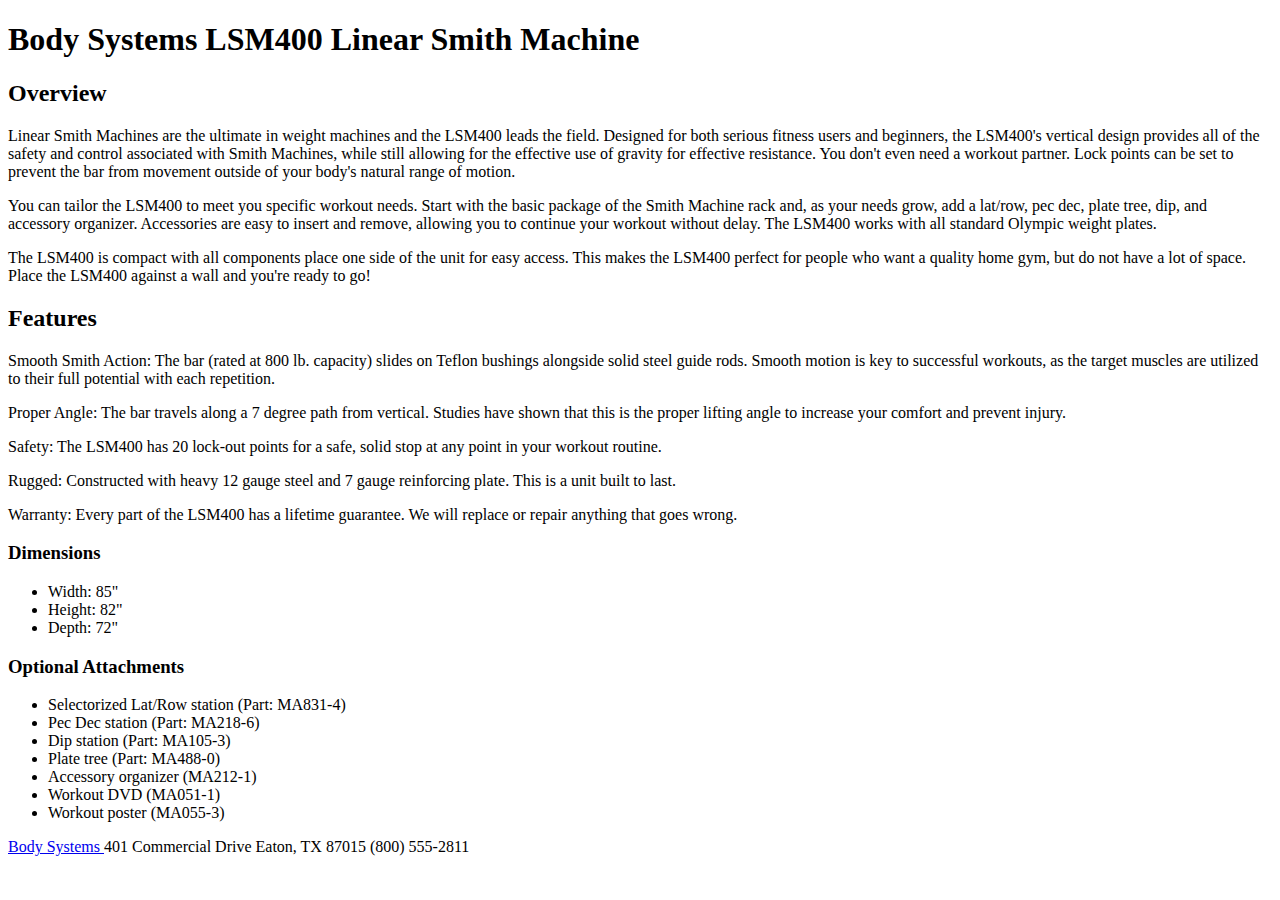
<file: Resume Assignment 3/index.html>
<!DOCTYPE html>
    <html lang="en">
    <head>
        <meta charset="UTF-8">
        <meta http-equiv="X-UA-Compatible" content="IE=edge">
        <meta name="viewport" content="width=device-width, initial-scale=1.0">
        <title>Body Systems</title>
    </head>
    <body>
      <header> <h1> Body Systems LSM400 Linear Smith Machine </h1> </header>
<main>
    <section>
<h2>Overview</h2>
<p> 
Linear Smith Machines are the ultimate in weight machines and the LSM400
leads the field. Designed for both serious fitness users and beginners, the
LSM400's vertical design provides all of the safety and control associated
with Smith Machines, while still allowing for the effective use of gravity
for effective resistance. You don't even need a workout partner. Lock points
can be set to prevent the bar from movement outside of your body's natural
range of motion. </p>

<p>You can tailor the LSM400 to meet you specific workout needs. Start with the
basic package of the Smith Machine rack and, as your needs grow, add a 
lat/row, pec dec, plate tree, dip, and accessory organizer. Accessories are easy
to insert and remove, allowing you to continue your workout without delay.   
The LSM400 works with all standard Olympic weight plates. </p>

<p>The LSM400 is compact with all components place one side of the unit for easy
access. This makes the LSM400 perfect for people who want a quality home gym, but
do not have a lot of space. Place the LSM400 against a wall and you're ready
to go! </p>
</section>

<section>
<h2>Features</h2>
<p>Smooth Smith Action: The bar (rated at 800 lb. capacity) slides on Teflon bushings
alongside solid steel guide rods. Smooth motion is key to successful workouts,
as the target muscles are utilized to their full potential with each repetition.</p>

<p>Proper Angle: The bar travels along a 7 degree path from vertical. Studies have
shown that this is the proper lifting angle to increase your comfort and
prevent injury. </p>

<p>Safety: The LSM400 has 20 lock-out points for a safe, solid stop at 
any point in your workout routine. </p>

<p>Rugged: Constructed with heavy 12 gauge steel and 7 gauge reinforcing plate. This is
a unit built to last. </p>

<p>Warranty: Every part of the LSM400 has a lifetime guarantee. We will replace
or repair anything that goes wrong. </p> </section> 
</main>
<aside>
<h3>Dimensions</h3>
<ul> 
    <li>Width: 85"</li>
    <li>Height: 82"</li> 
    <li> Depth: 72"</li> 
     </ul>

<h3> Optional Attachments</h3>
<ul>
    <li>Selectorized Lat/Row station (Part: MA831-4) </li>
     <li> Pec Dec station (Part: MA218-6) </li>
     <li> Dip station (Part: MA105-3) </li>
     <li> Plate tree (Part: MA488-0) </li>
     <li> Accessory organizer (MA212-1) </li>
     <li> Workout DVD (MA051-1) </li>
    <li> Workout poster (MA055-3) </li>
   </ul>
</aside>

<footer>
<a href="https://www.titan.fitness/" target="_blank"> Body Systems  </a>

    401 Commercial Drive
Eaton, TX  87015
(800) 555-2811  
</footer>
        
    </body>
    </html>
</file>
